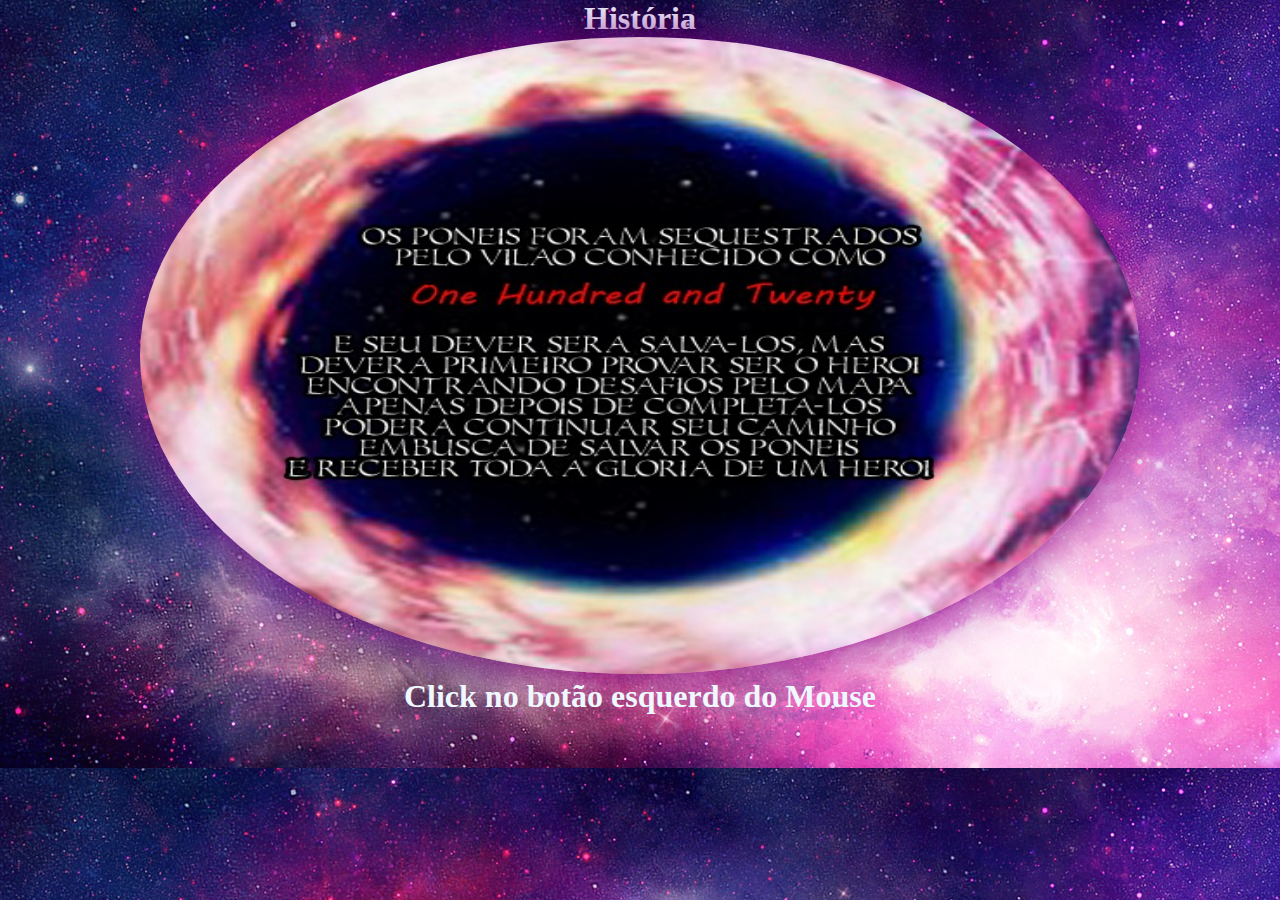
<file: apresentacao.html>
<!DOCTYPE html>
<html>
<head>
    <meta charset='utf-8'>
    <meta http-equiv='X-UA-Compatible' content='IE=edge'>
    <title>Apresentação</title>
    <meta name='viewport' content='width=device-width, initial-scale=1'>
    <link rel='stylesheet' type='text/css' media='screen' href='css/present.css'>
    
</head>
<body>
        <div style="color:aliceblue"><h1 style="text-align: center;">História</h1></div>
        <img src="img/apresentacao.jpeg" id="btn">
        <div id="modal"><img src="img/present.png" id="imgmodal"></div>
        <div style="color:aliceblue"><h1 style="text-align: center;">Click no botão esquerdo do Mouse
        </h1></div>
        <script>
        var btn = document.querySelector("#btn");
            btn.addEventListener("click",btnHandler,false);

        function btnHandler(){
            var modal = document.querySelector("#modal");
                modal.style.zIndex = 2;
                modal.style.opacity = 1;
                modal.addEventListener("click",modalHandler,false);
        }

        function modalHandler(){
        this.style.zIndex = -2;
        this.style.opacity = 0;
        this.removeEventListener("click",window.location.href = "mapa.html",false);
        }
        </script>
</body>
</html>
</file>
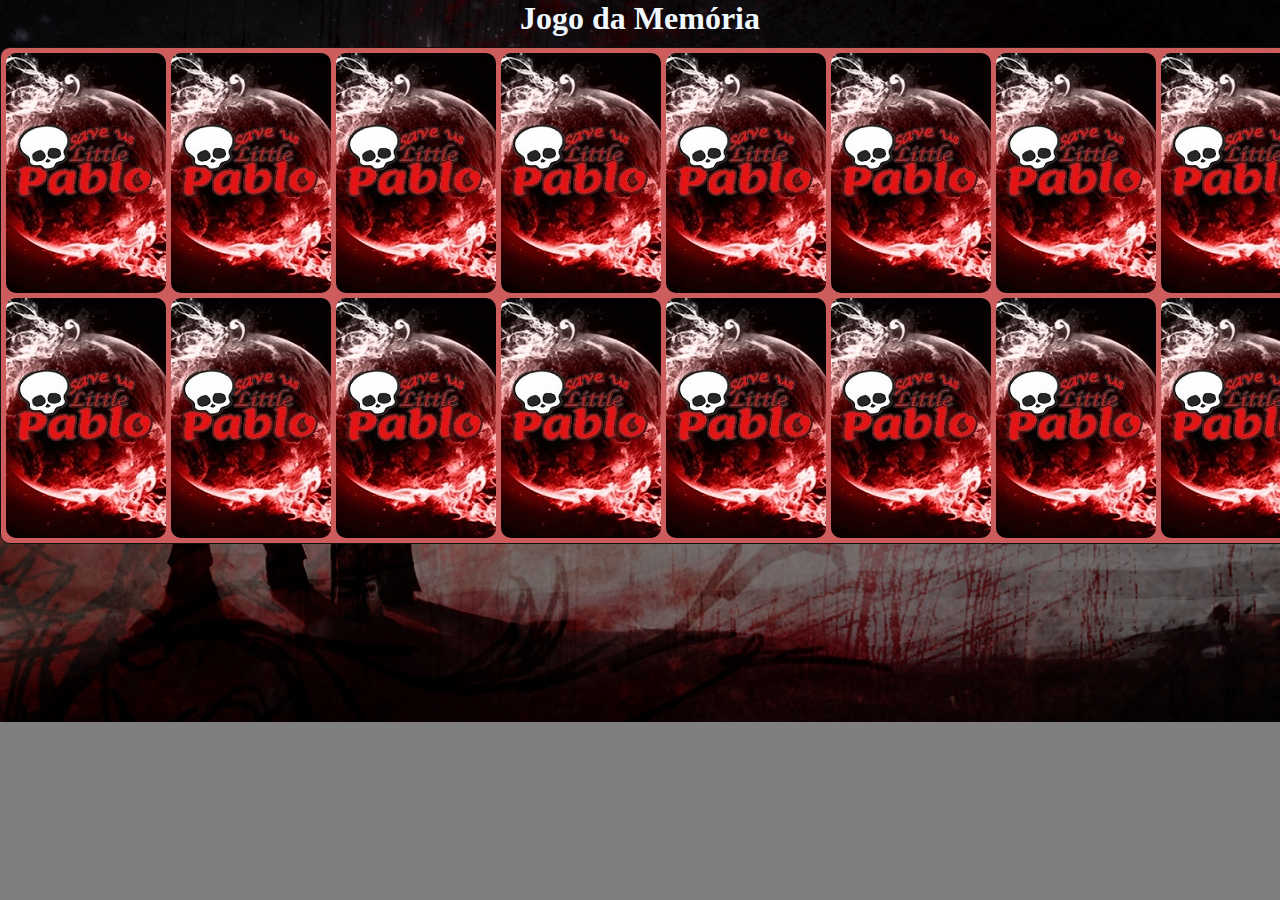
<file: memoria.html>
<!DOCTYPE html>
<html>
<head>
    <meta charset='utf-8'>
    <meta http-equiv='X-UA-Compatible' content='IE=edge'>
    <title>Jogo da Memória</title>
    <meta name='viewport' content='width=device-width, initial-scale=1'>
    <link rel='stylesheet' type='text/css' media='screen' href='css/memoria.css'>
    
</head>
<body>
    <div style="color:aliceblue"><h1 style="text-align: center;">Jogo da Memória</h1></div>
    <div id="container">
        <div class="card" id="card0">
            <div class="face back"></div>
            <div class="face front"></div>
        </div>
        <div class="card" id="card1">
            <div class="face back"></div>
            <div class="face front"></div>
        </div>
        <div class="card" id="card2">
            <div class="face back"></div>
            <div class="face front"></div>
        </div>
        <div class="card" id="card3">
            <div class="face back"></div>
            <div class="face front"></div>
        </div>
        <div class="card" id="card4">
            <div class="face back"></div>
            <div class="face front"></div>
        </div>
        <div class="card" id="card5">
            <div class="face back"></div>
            <div class="face front"></div>
        </div>
        <div class="card" id="card6">
            <div class="face back"></div>
            <div class="face front"></div>
        </div>
        <div class="card" id="card7">
            <div class="face back"></div>
            <div class="face front"></div>
        </div>
        <div class="card" id="card8">
            <div class="face back"></div>
            <div class="face front"></div>
        </div>
        <div class="card" id="card9">
            <div class="face back"></div>
            <div class="face front"></div>
        </div>
        <div class="card" id="card10">
            <div class="face back"></div>
            <div class="face front"></div>
        </div>
        <div class="card" id="card11">
            <div class="face back"></div>
            <div class="face front"></div>
        </div>
        <div class="card" id="card12">
            <div class="face back"></div>
            <div class="face front"></div>
        </div>
        <div class="card" id="card13">
            <div class="face back"></div>
            <div class="face front"></div>
        </div>
        <div class="card" id="card14">
            <div class="face back"></div>
            <div class="face front"></div>
        </div>
        <div class="card" id="card15">
            <div class="face back"></div>
            <div class="face front"></div>
        </div>
        <img src="img/match.png" id="imgMatchSign" />
    </div>
    <div id="modalGameOver">
        <img src="img/gameover.png" id="imgGameOver" />
    </div>
    <script src='js/memoria.js'></script>
</body>
</html>
</file>
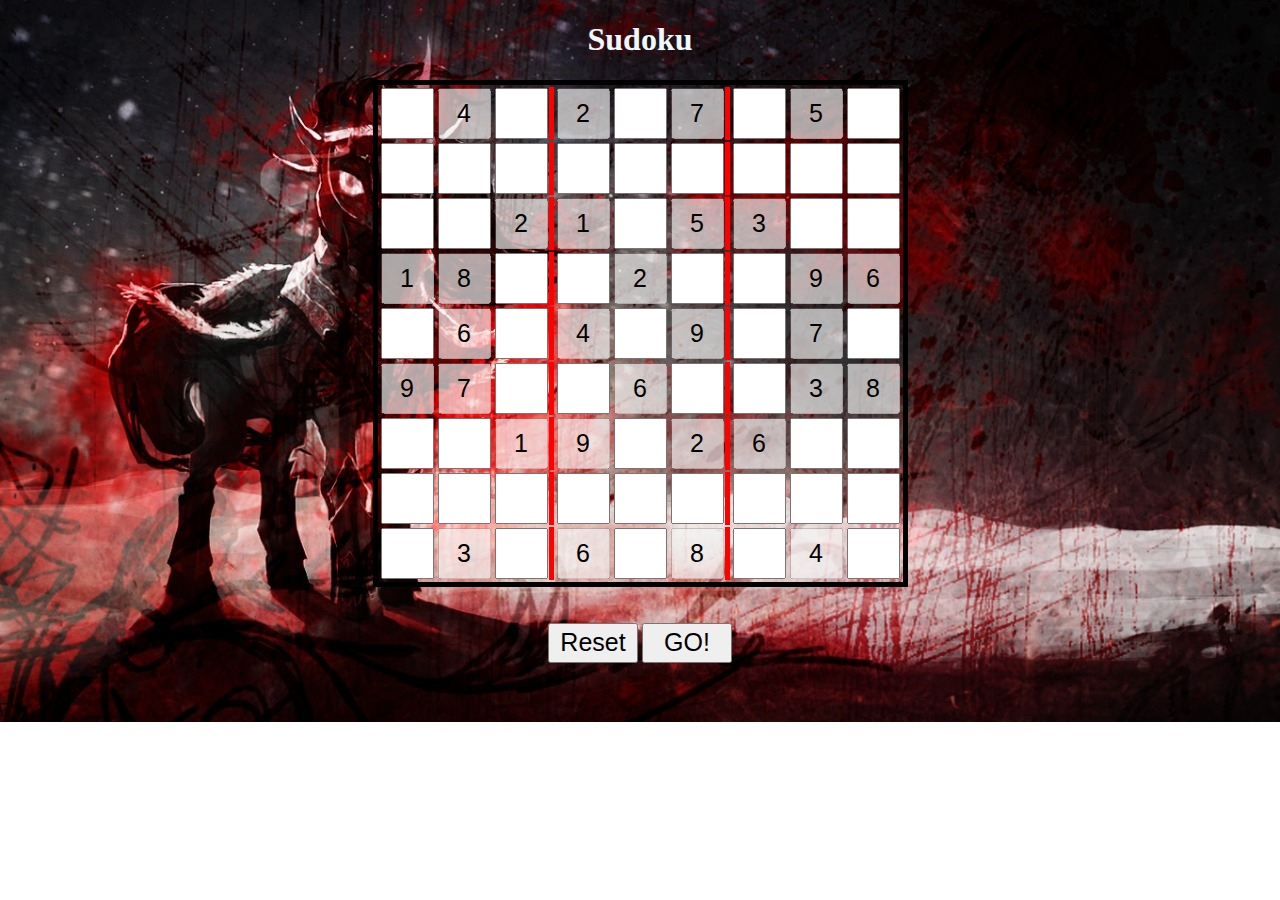
<file: sudoku.html>
<!DOCTYPE html>
<html>
<head>
	<title>Sudoku</title>
	<meta charset="utf-8">
	<link rel="stylesheet" type="text/css" href="css/sudoku.css">
	<script src="js/sudoku.js"></script>
	
</head>

<body>
		<div style="color:aliceblue"><h1 style="text-align: center;">Sudoku</h1></div>
	<center>
		<form>
	<table id="tabela">
		<tr>
			<td><input type="text" maxlength="1" id="c1" ></td>
			<td><input type="text" value="4" disabled id="c2"></td>
			<td><input type="text" maxlength="1" id="c3"></td>

			<td><input type="text" value="2" disabled id="c4"></td>
			<td><input type="text" maxlength="1" id="c5"></td>
			<td><input type="text" value="7" disabled id="c6"></td>

			<td><input type="text" maxlength="1" id="c7"> </td>
			<td><input type="text" value="5" disabled id="c8"></td>
			<td><input type="text" maxlength="1" id="c9"></td>
		</tr>
		<tr>
			<td ><input type="text" maxlength="1" id="c10"></td>
			<td ><input type="text" maxlength="1" id="c11"></td>
			<td ><input type="text" maxlength="1" id="c12"></td>

			<td ><input type="text" maxlength="1" id="c13"></td>
			<td ><input type="text" maxlength="1" id="c14"></td>
			<td ><input type="text" maxlength="1" id="c15"></td>

			<td ><input type="text" maxlength="1" id="c16"></td>
			<td ><input type="text" maxlength="1" id="c17"></td>
			<td ><input type="text" maxlength="1" id="c18"></td>
		</tr>
		<tr>
			<td ><input type="text" maxlength="1" id="c19"></td>
			<td ><input type="text" maxlength="1" id="c20"></td>
			<td ><input type="text" maxlength="1" id="c21" value="2" disabled></td>

			<td ><input type="text" maxlength="1" id="c22" value="1" disabled></td>
			<td ><input type="text" maxlength="1" id="c23"></td>
			<td ><input type="text" maxlength="1" id="c24" value="5" disabled></td>

			<td ><input type="text" maxlength="1" id="c25" value="3" disabled></td>
			<td ><input type="text" maxlength="1" id="c26"></td>
			<td ><input type="text" maxlength="1" id="c27"></td>
		</tr>
		<tr>
			<td ><input type="text" maxlength="1" id="c28" value="1" disabled></td>
			<td ><input type="text" maxlength="1" id="c29" value="8" disabled></td>
			<td ><input type="text" maxlength="1" id="c30"></td>

			<td><input type="text" maxlength="1" id="c31"></td>
			<td><input type="text" maxlength="1" value="2" disabled id="c32"></td>
			<td><input type="text" maxlength="1" id="c33"></td>

			<td><input type="text" maxlength="1" id="c34"></td>
			<td><input type="text" maxlength="1" value="9" disabled id="c35"></td>
			<td><input type="text" maxlength="1" value="6" disabled id="c36"></td>
		</tr>
		<tr>
			<td><input type="text" maxlength="1" id="c37"></td>
			<td><input type="text" maxlength="1" value="6" disabled id="c38"></td>
			<td><input type="text" maxlength="1" id="c39"></td>

			<td><input type="text" maxlength="1" value="4" disabled id="c40"></td>
			<td><input type="text" maxlength="1" id="c41"></td>
			<td><input type="text" maxlength="1" value="9" disabled id="c42"></td>

			<td><input type="text" maxlength="1" id="c43"></td>
			<td><input type="text" maxlength="1" value="7" disabled id="c44"></td>
			<td><input type="text" maxlength="1" id="c45"></td>
		</tr>
		<tr>
			<td><input type="text" maxlength="1" value="9" disabled id="c46"></td>
			<td><input type="text" maxlength="1" value="7" disabled id="c47"></td>
			<td><input type="text" maxlength="1" id="c48"></td>

			<td><input type="text" maxlength="1" id="c49"></td>
			<td><input type="text" maxlength="1" value="6" disabled id="c50"></td>
			<td><input type="text" maxlength="1" id="c51"></td>

			<td><input type="text" maxlength="1" id="c52"></td>
			<td><input type="text" maxlength="1" value="3" disabled id="c53"></td>
			<td><input type="text" maxlength="1" value="8" disabled id="c54"></td>
		</tr>
		<tr>
			<td><input type="text" maxlength="1" id="c55"></td>
			<td><input type="text" maxlength="1" id="c56"></td>
			<td><input type="text" maxlength="1" value="1" disabled id="c57"></td>

			<td><input type="text" maxlength="1" value="9" disabled id="c58"></td>
			<td><input type="text" maxlength="1" id="c59"></td>
			<td><input type="text" maxlength="1" value="2" disabled id="c60"></td>

			<td><input type="text" maxlength="1" value="6" disabled id="c61"></td>
			<td><input type="text" maxlength="1" id="c62"></td>
			<td><input type="text" maxlength="1" id="c63"></td>
		</tr>
		<tr>
			<td><input type="text" maxlength="1" id="c64"></td>
			<td><input type="text" maxlength="1" id="c65"></td>
			<td><input type="text" maxlength="1" id="c66"></td>

			<td><input type="text" maxlength="1" id="c67"></td>
			<td><input type="text" maxlength="1" id="c68"></td>
			<td><input type="text" maxlength="1" id="c69"></td>

			<td><input type="text" maxlength="1" id="c70"></td>
			<td><input type="text" maxlength="1" id="c71"></td>
			<td><input type="text" maxlength="1" id="c72"></td>
		</tr>
		<tr>
			<td><input type="text" maxlength="1" id="c73"></td>
			<td><input type="text" maxlength="1" value="3" disabled id="c74"></td>
			<td><input type="text" maxlength="1" id="c75"></td>

			<td><input type="text" maxlength="1" value="6" disabled id="c76"></td>
			<td><input type="text" maxlength="1" id="c77"></td>
			<td><input type="text" maxlength="1" value="8" disabled id="c78"></td>

			<td><input type="text" maxlength="1" id="c79"></td>
			<td><input type="text" maxlength="1" value="4" disabled id="c80"></td>
			<td><input type="text" maxlength="1" id="c81"></td>
		</tr>

	</table>
	</center>
	<br>
	<br>
	<center>
	<input type="reset" value="Reset" id="Reset">
	<input type="button" id="go" onclick="sudoku()" value="GO!" >
	</center>
	</form>
</body>
</html>
</file>
<file: css/present.css>
*{
    margin: 0;
    padding: 0;
}
body{
    background-image: url("../img/fund.jpg");
    text-align: center;
}
#btn{
    width: 1000px;
    height: 637px;
    box-shadow: 0 0 50px purple;
    border-radius: 100%;
}
#modal{
    position: absolute;
    top: 0;
    width: 100%;
    height: 100%;
    background-color: rgba(0,0,0,0.9);
    transition: all 0.5s;
    opacity: 0;
    text-align: center;
    z-index:-2;
}
#imgmodal{
    margin-top: 50px;
}
</file>
<file: css/memoria.css>
*{
    margin: 0;
    padding: 0;
}
body{
    background-image: url("../img/fundo.jpeg");
    background-repeat: no-repeat;
    background-size: cover;
    text-align: center;
}
#container{
    width: 1325px;
    height: 495px;
    border: 1px solid #111;
    position: relative;
    margin: 10px auto;
    border-radius: 10px;
    background-color: indianred;
}
.card{
    width: 160px;
    height: 240px;
    position: absolute;
    border-radius: 10px;
    perspective: 600px;
}
.face{
    width: 100%;
    height: 100%;
    position: absolute;
    border-radius: 10px;
    transition: all 1s;
    backface-visibility: hidden;
}
.back{
    background: url("../img/verso.jpeg");
}
.back.flipped{
    transform: rotateY(180deg);
}
.front{
    transform: rotateY(-180deg);
}
.front.flipped{
    transform: rotateY(0deg);
}
.card:hover{
    box-shadow: 0 0 15px rgb(0, 0, 0);
}
.face.flipped.match{
    box-shadow: 0 0 10px #0f0;
}
#modalGameOver{
    position: absolute;
    top: 0;
    width: 100%;
    height: 100%;
    background: rgba(0, 0, 0, 0.5);
    z-index: -2;
}
#imgGameOver{
    margin-top: 100px;
}
#imgMatchSign{
    position: relative;
    top: 250px;
    transition-property: top, opacity;
    transition-duration: 1.5s;;
    opacity: 1;
    z-index: -1;
}
</file>
<file: css/sudoku.css>
table{border:5px solid black;}
body{ background: url(../img/fundo.jpeg); background-size: 100%;
	background-repeat: no-repeat;
    background-size: cover;
}


#Reset, #go{width: 90px; height: 40px; font-size: 25px;}


td
{
	
	text-align: center;
	vertical-align: middle;
	height: 40px;
	width: 40px;
}

input
{
	color: black;
	width: 45px;
	height:45px;
	font-size: 25px; 
	text-align: center;
	outline: none !important;
	margin:0 !important;
}


tr:first-child(), tr:last-child 
{border-top:5px solid black;}

tr:nth-child(3n)
{border-top: 5px solid red;}

tr:last-child{border-right: none;}




td:first-child() td:last-child
{border-left:5px solid;}

td:nth-child(3n)
{border-right:5px solid red;}

td:last-child{border-right: none;}
</file>
